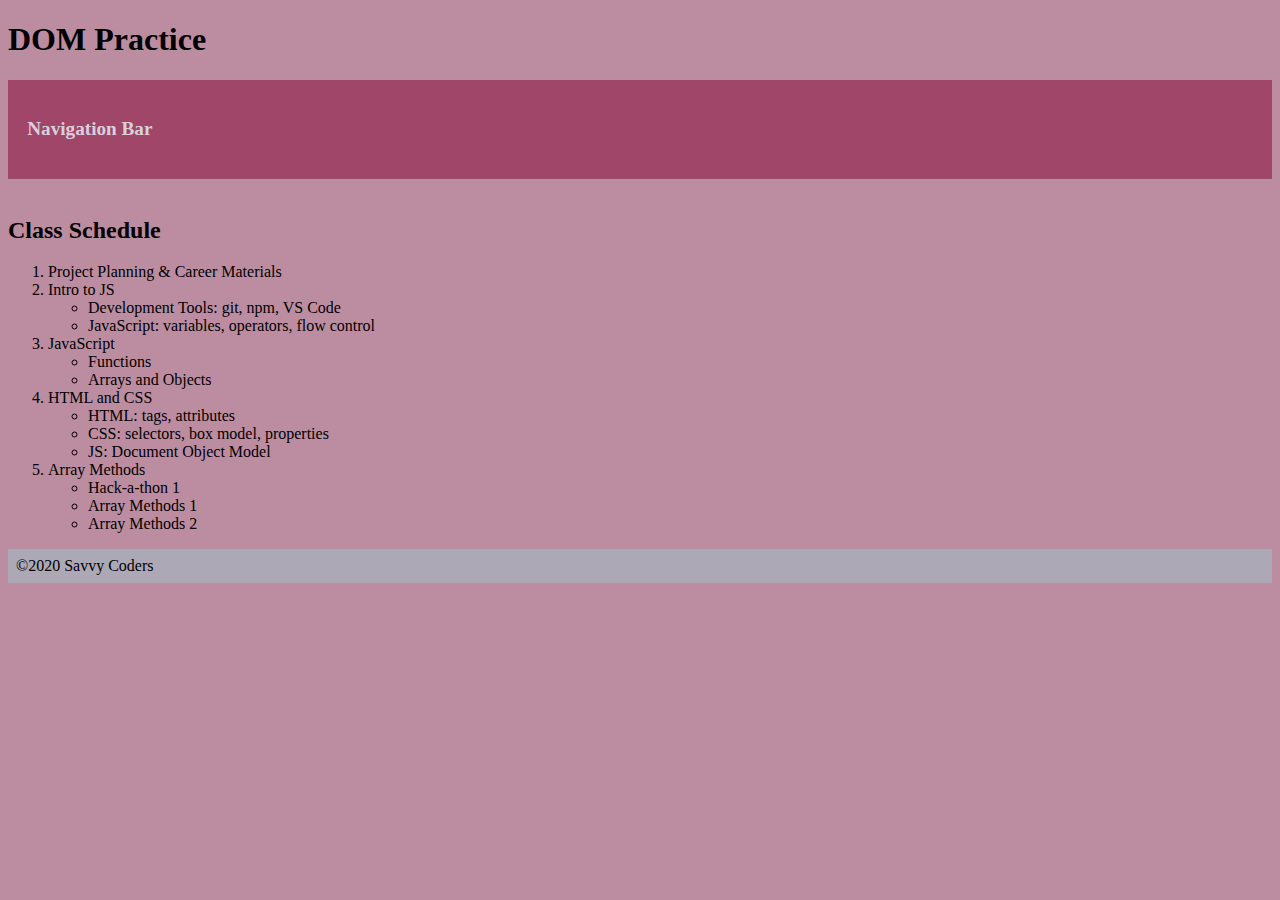
<file: classActivities/4.3.1-ForEach/index.html>
<!DOCTYPE html>
<html lang="en">
<head>
  <meta charset="UTF-8">
  <meta name="viewport" content="width=device-width, initial-scale=1.0">
  <title>DOM Practice</title>
  <link rel="stylesheet" href="styles.css"/>
  <script> src ="4.3.1-ForEch.js"</script>  
</head>
<body>

  <header>
    <h1>DOM Practice</h1>
  </header>
 
  <nav class="nav-bar">
    <p>Navigation Bar</p>
  </nav>
  <main>
    <div class="main-content">
      <img id="dog-picture">
      <h2>Class Schedule</h2>
      <div id="class-schedule-list">
        <ol>
          <li class="class-week">Project Planning & Career Materials</li>
          <li class="class-week">Intro to JS
            <ul>
              <li>Development Tools: git, npm, VS Code</li>
              <li>JavaScript: variables, operators, flow control</li>
            </ul>
          </li>
          <li class="class-week">JavaScript
            <ul>
              <li>Functions</li>
              <li>Arrays and Objects</li>
            </ul>
          </li>
          <li class="class-week">HTML and CSS
            <ul>
              <li>HTML: tags, attributes</li>
              <li>CSS: selectors, box model, properties</li>
              <li>JS: Document Object Model</li>
            </ul>
          </li>
          <li class="class-week">Array Methods
            <ul>
              <li>Hack-a-thon 1</li>
              <li>Array Methods 1</li>
              <li>Array Methods 2</li>
            </ul>
          </li>
        </ol>
      </div>
    </div>
  </main>
  <footer>&copy;2020 Savvy Coders</footer>

  <scrip src="4.1.1-Evr-SelectingDOMElements.js"></scrip>
  <scrip src="4.1.2-Stu-NodeRelationships.js"></scrip>
  <scrip src="4.1.3-Evr-ChangingElements.js"></scrip>
  <scrip src="4.1.4-Stu-CreatingElements.js"></scrip>
  <scrip src="4.1.5-Evr-EventListeners.js"></scrip>
</body>
</html>
</file>
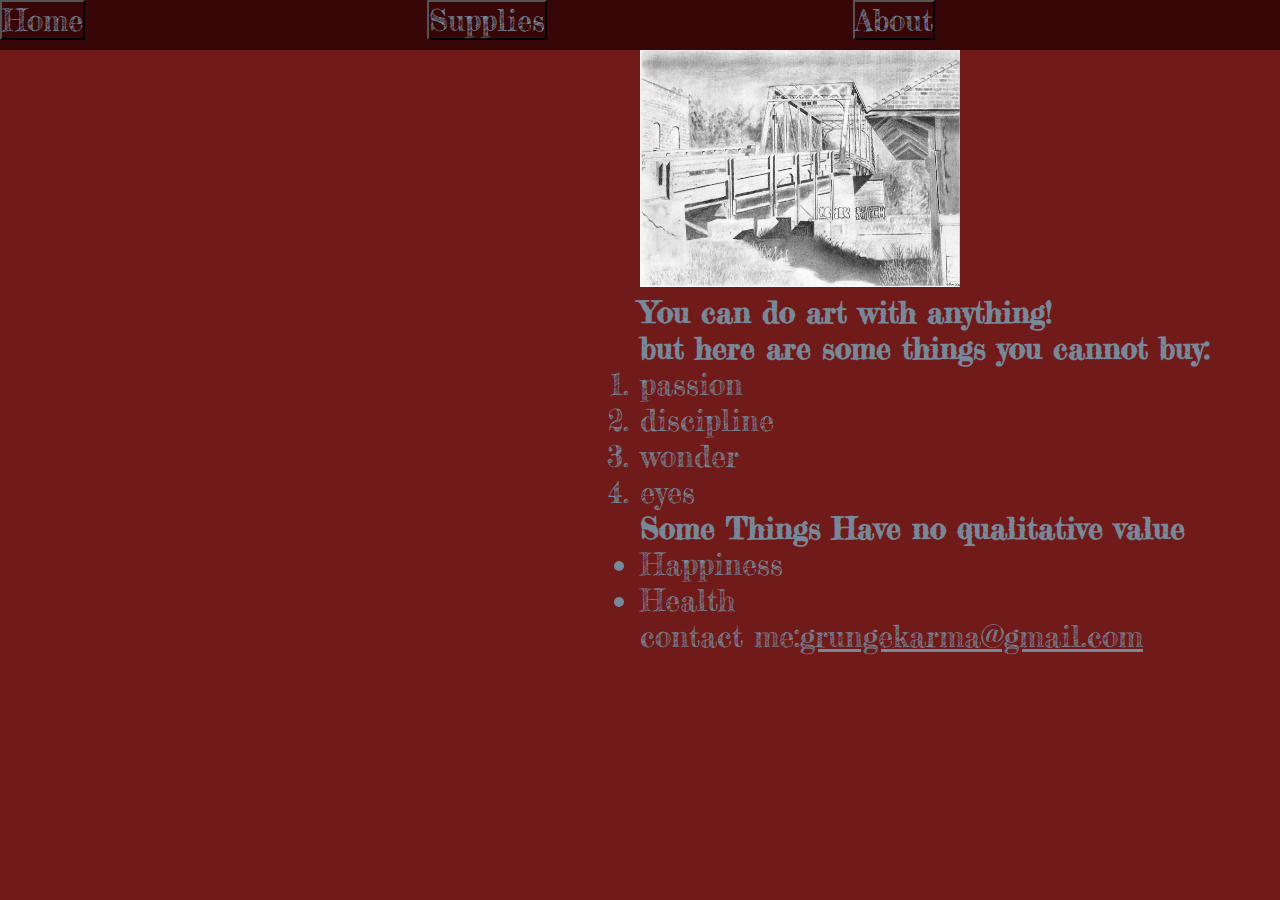
<file: homework/week4Homework/supplies.html>
<!DOCTYPE html>
<html lang="en">
<head>
  <meta charset="UTF-8">
  <meta http-equiv="X-UA-Compatible" content="IE=edge">
  <meta name="viewport" content="width=device-width, initial-scale=1.0">
  <title>Document</title>
  <link rel="stylesheet" href="./styles.css"/>
  <link rel="preconnect" href="https://fonts.gstatic.com">
  <link href="https://fonts.googleapis.com/css2?family=Fredericka+the+Great&display=swap"     rel="stylesheet">
</head>
<body>
  <div class="navBarContainer">
    <div class="navContainer"><a href="index.html" class="link"><button>Home</button></a>
    </div>
    <div class="navContainer"><a href="supplies.html" class="link"><button>Supplies</button></a>
    </div>
    <div class="navContainer"><a href="about.html" class="link"><button>About</button></a>
    </div>
  </div>
  <div class="gallery">
    <img src="Pictures/landscape.jpg"></img>
  </div>
  <div class="textContent">
    <h1>You can do art with anything!</h1>
    <h3>but here are some things you cannot buy:</h3>
    <ol>
      <li>passion</li>
      <li>discipline</li>
      <li>wonder</li>
      <li>eyes</li>
    </ol>
    <ul>
      <h4>Some Things Have no qualitative value</h4>
      <li>Happiness</li>
      <li>Health</li>
    </ul>
    <footer class="footer">contact me:<a href="https://www.gmail.com">grungekarma@gmail.com</a></footer>
  </div>

</body>
</html>
</file>
<file: classActivities/4.3.1-ForEach/styles.css>
body {
  background-color: #BC8DA0;
}

.nav-bar {
  background-color: #A04668;
  padding: 1em;
  color: #D9D0DE;
  font-size: 1.2em;
  font-weight: 600;
}

nav > ul > li {
  border: solid 1px;
  padding: .33em;
  display: inline-block;
}

footer {
  padding: .5em;
  background-color: #ADA8B6;
}
</file>
<file: homework/week4Homework/styles.css>
* {
  box-sizing: border-box;
  margin: 0%;
  padding: 0%;
  background-color: #711A1A;
  color: lightslategrey;
  font-size: 30px;
  font-family: "Fredericka the Great", cursive;
}
.navBarContainer {
  display: flex;
  height: 50px;
  background-color: #370606;
}
.navContainer {
  width: 50%;
  background-color: #370606;
  justify-content: right;
}
.textContent {
  justify-content: right;
  height: 100vh;
  background-color: black;
  width: auto;
  ;
}
button {
  background-color: #370606;
}

.pageContainer {
  height: 75%;
  width: auto;
  max-width: 100%;
  max-height: 100%;
  display: flex;
  flex-direction: row;
}
.gallery {
  width: 50%;
  max-width: 50%;
  max-height: 50%;
  flex:4 ;
  justify-self: right;
  object-fit: fill;
  justify-content: left;
  flex-wrap: wrap;
}
.textContent {
  background-color: #370606;
  width: 100%;
  text-align: left;
  height: 100%;
  max-width: 50%;
  float: right;
}

img {
  max-width: 50%;
  max-height: auto;
  background-color: #370606;

}
div.p {
  font-size: 10px;
  text-align: right;
  color: white;
}
.me {
  justify-content: space-around;
}
</file>
